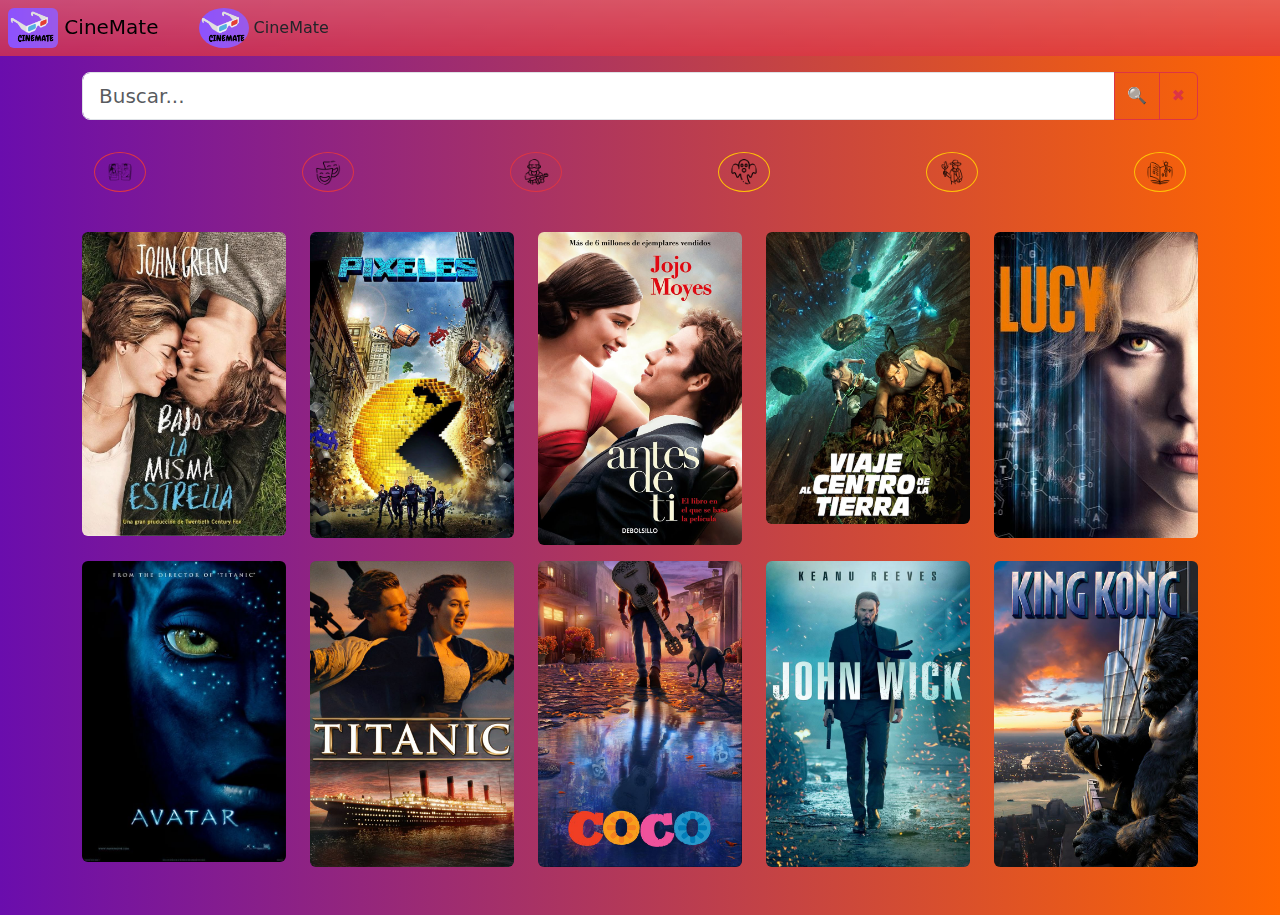
<file: Pagina 5-6/buscador.html>
<!DOCTYPE html>
<html lang="es">
    <head>
        <meta charset="UTF-8">
        <meta name="viewport" content="width=device-width, initial-scale=1.0">
        <title>CineMate</title>
        <link href="https://cdn.jsdelivr.net/npm/bootstrap@5.3.3/dist/css/bootstrap.min.css" rel="stylesheet">
        <link rel="stylesheet" href="style.css">
    </head>

    <body>
        <!-- Encabezado -->
        <nav class="navbar sticky-top bg-danger bg-gradient p-2 text-dark bg-opacity-75">
            <div class="row">
                <div class="col-6">
                    <a class="navbar-brand" href="#">
                    <img src="img/logo.png" width="50" class="rounded ">
                    CineMate
                    </a>
                </div>
                <div class="col-6  text-end">
                    <img src="img/logo.png" width="50" class="rounded-circle">
                    CineMate
                    </a>
                </div>
            </div>
        </nav>
    
        <!-- Buscador -->
        <div class="container my-3">
            <div class="input-group">
                <input type="text" class="form-control form-control-lg" placeholder="Buscar...">
                <button class="btn btn-outline-danger">🔍</button>
                <button class="btn btn-outline-danger">✖</button>
            </div>
        </div>

        <!-- Iconos de Género -->
        <div class="container-fluid mb-4 p-3 ">
            <div class="row">
                <div class="d-flex md-5 text-center">
                    <a href="generos.html" class="d-block">
                        <img src="img/iconos/romance-y-amor.png" alt="Icono Romance" class="img-fluid rounded-circle w-25  btn btn-outline-danger">                                                  
                    </a>
                    
                    <a href="generos.html" class="d-block">
                        <img src="img/iconos/comedia.png" alt="Icono Comedia" class="img-fluid rounded-circle w-25 btn btn-outline-danger ">
                    </a>

                    <a href="generos.html" class="d-block">
                        <img src="img/iconos/terrorista.png" alt="Icono Accion" class="img-fluid rounded-circle w-25 btn btn-outline-danger">
                    </a>

                    <a href="generos.html" class="d-block">
                        <img src="img/iconos/fantasma.png" alt="Icono Terro" class="img-fluid rounded-circle w-25 btn btn-outline-warning">
                    </a>

                    <a href="generos.html" class="d-block">
                        <img src="img/iconos/aventuras.png" alt="Icono Aventura" class="img-fluid rounded-circle w-25 btn btn-outline-warning">
                    </a>

                    <a href="generos.html" class="d-block">
                        <img src="img/iconos/fantasia.png" alt="Icono fantasia" class="img-fluid rounded-circle w-25 btn btn-outline-warning">
                    </a>
                </div>
            </div>
        </div>

        <!-- Galería de Películas -->
        <div class="container mb-5 ">
            <div class="row row-cols-3 row-cols-sm-4 row-cols-md-5 row-cols-lg-5">

                <div class="col pb-3 text-center">
                    <img src="img/bajolamismaestrella.jpg" class="img-fluid rounded" alt="Bajo La Misma Estrella">
                </div>

                <div class="col text-center">
                    <img src="img/pixeles.jpg" class="img-fluid rounded" alt="Pixeles">
                </div>

                <div class="col text-center pb-3">
                    <img src="img/antesdeti.jpg" class="img-fluid rounded" alt="Antes De Ti">
                </div>

                <div class="col text-center">
                    <img src="img/viajealcentrodelatierra.jpg" class="img-fluid rounded" alt="Viaje Al Centro De La Tierra">
                </div>

                <div class="col text-center">
                    <img src="img/lucy.jpg" class="img-fluid rounded" alt="Lucy">
                </div>

                <div class="col text-center">
                    <img src="img/avatar.jpg" class="img-fluid rounded" alt="Avatar">
                </div>

                <div class="col text-center">
                    <img src="img/titanic.jpg" class="img-fluid rounded" alt="Titanic">
                </div>

                <div class="col text-center">
                    <img src="img/coco.jpg" class="img-fluid rounded" alt="Coco">
                </div>

                <div class="col text-center">
                    <img src="img/johnwick.jpg" class="img-fluid rounded" alt="John Wick">
                </div>

                <div class="col text-center">
                    <img src="img/kingkong.jpg" class="img-fluid rounded" alt="king kong">
                </div>
            </div>
        </div>
        <script src="https://cdn.jsdelivr.net/npm/bootstrap@5.3.6/dist/js/bootstrap.bundle.min.js" integrity="sha384-j1CDi7MgGQ12Z7Qab0qlWQ/Qqz24Gc6BM0thvEMVjHnfYGF0rmFCozFSxQBxwHKO" crossorigin="anonymous"></script>
    </body>
</html>
</file>
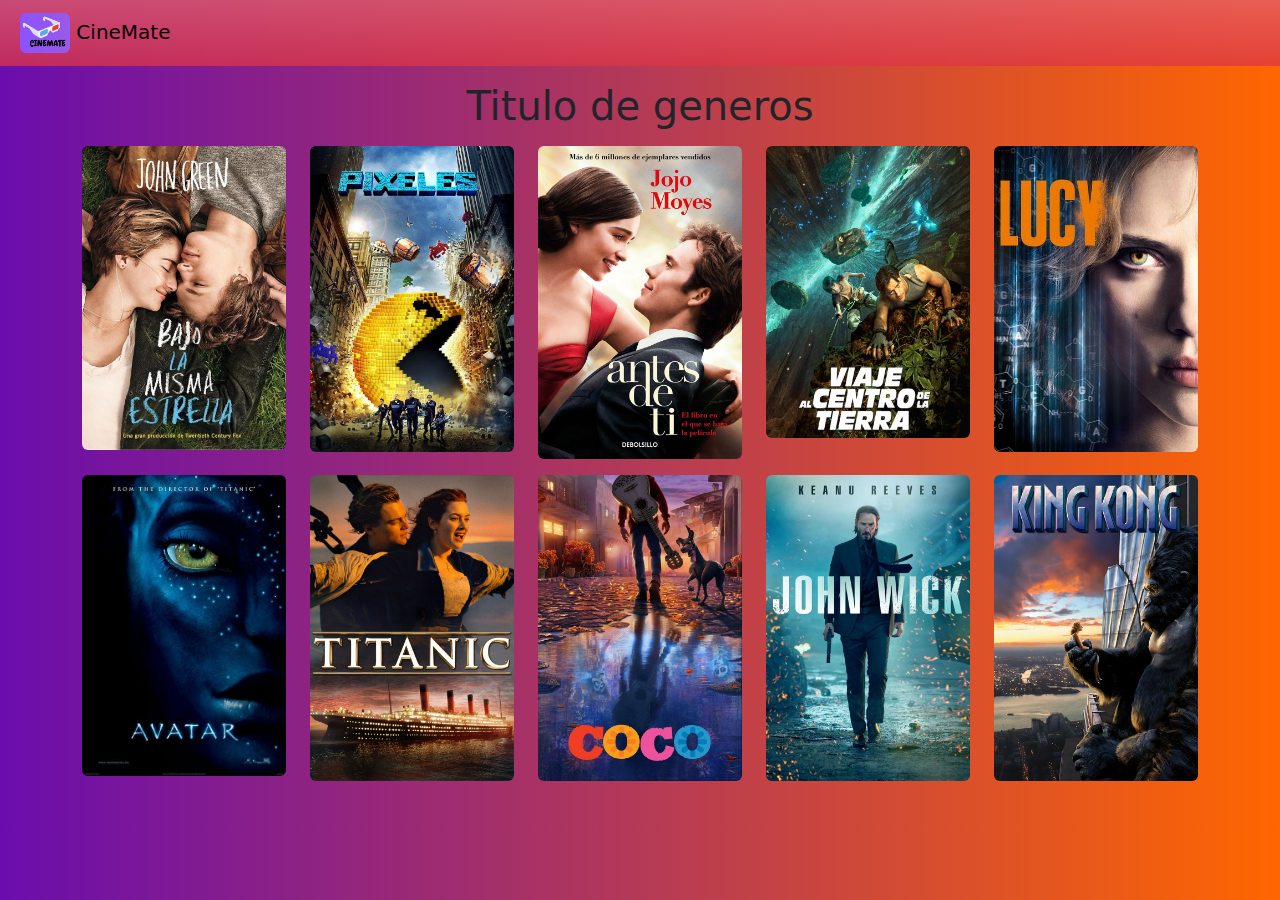
<file: Pagina 5-6/generos.html>
<!DOCTYPE html>
<html lang="es">
    <head>
        <meta charset="UTF-8">
        <meta name="viewport" content="width=device-width, initial-scale=1.0">
        <title>CineMate-Genero</title>
        <link href="https://cdn.jsdelivr.net/npm/bootstrap@5.3.3/dist/css/bootstrap.min.css" rel="stylesheet">
        <link rel="stylesheet" href="style.css">
    </head>

    <body>
        <!-- Encabezado -->
        <nav class="navbar sticky-top bg-danger bg-gradient p-2 text-dark bg-opacity-75">
            <div class="container-fluid">
                <a class="navbar-brand" href="#">
                <img src="img/logo.png" width="50" class="rounded ">
                CineMate
                </a>
            </div>
            
        </nav>
    
        <!-- titular-->
        <div class="container my-3 text-center">
            <h1>Titulo de generos</h1>
        </div>

        <!-- Galería de Películas -->
        <div class="container mb-5 ">
            <div class="row row-cols-3 row-cols-sm-4 row-cols-md-5 row-cols-lg-5">

                <div class="col pb-3 text-center">
                    <img src="img/bajolamismaestrella.jpg" class="img-fluid rounded" alt="Bajo La Misma Estrella">
                </div>

                <div class="col text-center">
                    <img src="img/pixeles.jpg" class="img-fluid rounded" alt="Pixeles">
                </div>

                <div class="col text-center pb-3">
                    <img src="img/antesdeti.jpg" class="img-fluid rounded" alt="Antes De Ti">
                </div>

                <div class="col text-center">
                    <img src="img/viajealcentrodelatierra.jpg" class="img-fluid rounded" alt="Viaje Al Centro De La Tierra">
                </div>

                <div class="col text-center">
                    <img src="img/lucy.jpg" class="img-fluid rounded" alt="Lucy">
                </div>

                <div class="col text-center">
                    <img src="img/avatar.jpg" class="img-fluid rounded" alt="Avatar">
                </div>

                <div class="col text-center">
                    <img src="img/titanic.jpg" class="img-fluid rounded" alt="Titanic">
                </div>

                <div class="col text-center">
                    <img src="img/coco.jpg" class="img-fluid rounded" alt="Coco">
                </div>

                <div class="col text-center">
                    <img src="img/johnwick.jpg" class="img-fluid rounded" alt="John Wick">
                </div>

                <div class="col text-center">
                    <img src="img/kingkong.jpg" class="img-fluid rounded" alt="king kong">
                </div>
            </div>
        </div>
        <script src="https://cdn.jsdelivr.net/npm/bootstrap@5.3.6/dist/js/bootstrap.bundle.min.js" integrity="sha384-j1CDi7MgGQ12Z7Qab0qlWQ/Qqz24Gc6BM0thvEMVjHnfYGF0rmFCozFSxQBxwHKO" crossorigin="anonymous"></script>
    </body>
</html>
</file>
<file: Pagina 5-6/style.css>
body {
    background: linear-gradient(to right, #6a0dad, #ff6600);
}
#iconos{
    background-color: black;
}
</file>
